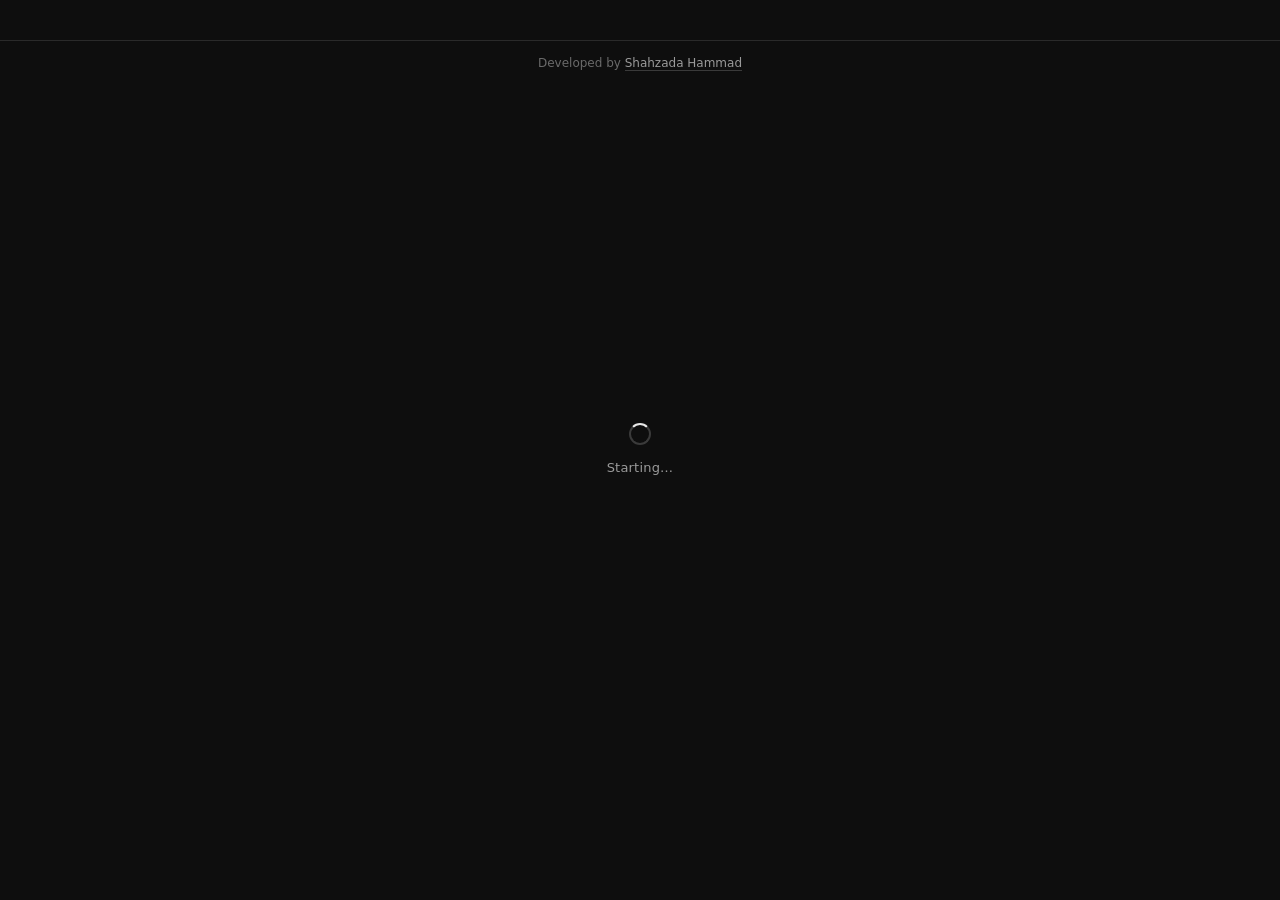
<file: templates/setup.html>
<!doctype html>
<html lang="en">
<head>
  <meta charset="utf-8" />
  <title>Feedscript — Setup</title>
  <link rel="icon" type="image/png" sizes="256x256" href="../static/icon-256.png" />
  <link rel="icon" type="image/png" sizes="64x64" href="../static/icon-64.png" />
  <style>
    :root {
      --bg: #0e0e0e;
      --bg-2: #161616;
      --bg-3: #1e1e1e;
      --line: #2a2a2a;
      --line-2: #3a3a3a;
      --fg: #e8e8e8;
      --fg-dim: #9a9a9a;
      --fg-mute: #6a6a6a;
      --ok: #a6d18a;
      --err: #ff8080;
    }
    * { box-sizing: border-box; }
    html, body {
      margin: 0; padding: 0;
      background: var(--bg); color: var(--fg);
      font-family: -apple-system, BlinkMacSystemFont, "SF Pro Text", system-ui, sans-serif;
      font-size: 14px; line-height: 1.45;
    }
    header {
      padding: 16px 24px;
      border-bottom: 1px solid var(--line);
      background: var(--bg-2);
    }
    header h1 { margin: 0; font-size: 15px; font-weight: 500; letter-spacing: 0.02em; }
    main { padding: 22px 24px; max-width: 820px; margin: 0 auto; }
    h2 { font-size: 14px; font-weight: 500; color: var(--fg); margin: 0 0 8px; }
    p.lede { color: var(--fg-dim); margin: 0 0 20px; font-size: 13px; }

    .status-line {
      font-size: 12px;
      color: var(--fg-dim);
      margin: 0 0 14px;
      padding: 8px 12px;
      background: var(--bg-2);
      border: 1px solid var(--line);
      border-left-width: 3px;
    }
    .status-line.working { border-left-color: var(--fg); }
    .status-line.ready { border-left-color: var(--fg-dim); color: var(--fg); }
    .status-line.blocked { border-left-color: var(--err); }

    body.booting header,
    body.booting #wizard { display: none; }
    body:not(.booting) #splash { display: none; }

    #splash {
      position: fixed;
      inset: 0;
      display: flex;
      align-items: center;
      justify-content: center;
      flex-direction: column;
      gap: 14px;
      color: var(--fg-dim);
      font-size: 13px;
      letter-spacing: 0.2px;
    }
    .spinner {
      width: 22px; height: 22px;
      border: 2px solid var(--line-2);
      border-top-color: var(--fg);
      border-radius: 50%;
      animation: spin 0.8s linear infinite;
    }
    @keyframes spin { to { transform: rotate(360deg); } }

    .dep {
      display: flex;
      align-items: center;
      gap: 14px;
      padding: 14px;
      border: 1px solid var(--line);
      background: var(--bg-2);
      margin-bottom: 8px;
    }
    .dep .mark {
      width: 14px; height: 14px; flex-shrink: 0;
      border-radius: 50%;
      background: var(--bg-3);
      border: 1px solid var(--line-2);
    }
    .dep.ok .mark { background: var(--fg-dim); border-color: var(--fg-dim); }
    .dep.missing .mark { background: var(--bg); border-color: var(--err); }
    .dep.working .mark { background: var(--fg); border-color: var(--fg); animation: pulse 1s ease-in-out infinite; }
    @keyframes pulse { 50% { opacity: 0.3; } }

    .dep .title { flex-shrink: 0; min-width: 180px; font-size: 13px; }
    .dep .note { color: var(--fg-mute); font-size: 12px; flex: 1; }
    .dep .note.err { color: var(--err); }

    button {
      background: var(--fg); color: #000;
      border: 1px solid var(--fg);
      padding: 7px 14px; font-size: 13px; font-weight: 500;
      cursor: pointer; font-family: inherit;
      flex-shrink: 0;
    }
    button:hover:not(:disabled) { background: #d8d8d8; }
    button:disabled { opacity: 0.35; cursor: not-allowed; }
    button.ghost {
      background: transparent; color: var(--fg);
      border: 1px solid var(--line-2); font-weight: 400;
    }
    button.ghost:hover:not(:disabled) { border-color: var(--fg-dim); background: var(--bg-3); }

    .actions {
      display: flex; gap: 12px;
      margin-top: 22px;
      padding-top: 18px;
      border-top: 1px solid var(--line);
    }
    .actions .grow { flex: 1; }

    #log {
      margin-top: 18px;
      padding: 12px;
      background: var(--bg-2);
      border: 1px solid var(--line);
      font-family: ui-monospace, SFMono-Regular, Menlo, monospace;
      font-size: 11px;
      color: var(--fg-dim);
      max-height: 200px;
      overflow-y: auto;
      white-space: pre-wrap;
      word-break: break-all;
    }
    #log:empty { display: none; }

    footer {
      border-top: 1px solid var(--line);
      padding: 14px 24px;
      margin-top: 40px;
      text-align: center;
      color: var(--fg-mute);
      font-size: 12px;
    }
    footer a {
      color: var(--fg-dim);
      text-decoration: none;
      border-bottom: 1px solid var(--line-2);
    }
    footer a:hover { color: var(--fg); border-bottom-color: var(--fg-dim); }
  </style>
</head>
<body class="booting">
  <div id="splash">
    <div class="spinner"></div>
    <div id="splash-text">Starting…</div>
  </div>

  <header><h1>Feedscript</h1></header>
  <main id="wizard">
    <h2>Setup</h2>
    <p class="lede">
      A few things need to be in place before you launch. Click Install for anything missing.
      This check runs once — future launches skip it.
    </p>

    <div id="status-line" class="status-line">Checking dependencies…</div>
    <div id="deps"></div>

    <div class="actions">
      <button id="btn-recheck" class="ghost">Re-check</button>
      <span class="grow"></span>
      <button id="btn-launch" disabled>Launch app</button>
    </div>

    <div id="log"></div>
  </main>

  <footer>
    Developed by <a href="https://www.linkedin.com/in/shahzada-hammad/" target="_blank" rel="noopener">Shahzada Hammad</a>
  </footer>

  <script>
    const api = () => window.pywebview.api;
    const depsEl = document.getElementById("deps");
    const logEl = document.getElementById("log");
    const statusEl = document.getElementById("status-line");
    const btnLaunch = document.getElementById("btn-launch");
    const btnRecheck = document.getElementById("btn-recheck");

    const DEPS = [
      {
        key: "brew",
        title: "Package manager",
        describe: s => s.brew ? "ready" : "needed so the app can install media tools",
        ok: s => s.brew === true,
        install: async () => api().open_brew_install_in_terminal(),
        installLabel: "Open installer",
        autoCascade: false,
        showOn: s => s.platform === "mac",
      },
      {
        key: "ffmpeg",
        title: "Media tools",
        describe: s => (s.ffmpeg && s.ffprobe) ? "ready" : "needed to read audio from videos",
        ok: s => s.ffmpeg && s.ffprobe,
        install: async () => api().install_ffmpeg(),
        needs: s => s.platform === "windows" ? s.winget === true : s.brew === true,
        needsHint: s => s.platform === "windows" ? "winget is unavailable on this system" : "Install the package manager first",
        autoCascade: true,
      },
      {
        key: "packages",
        title: "App components",
        describe: s => {
          const p = s.packages;
          if (!p.venv_ready) return "one-time setup needed";
          if (p.missing.length === 0) return "ready";
          return `${p.missing.length} component${p.missing.length === 1 ? "" : "s"} to install`;
        },
        ok: s => s.packages.venv_ready && s.packages.missing.length === 0,
        install: async () => api().install_packages(),
        installLabel: "Install",
        autoCascade: true,
      },
      {
        key: "whisper",
        title: "Transcription model",
        describe: s => s.whisper_small ? "ready" : "~460 MB — downloads once",
        ok: s => s.whisper_small === true,
        install: async () => api().download_whisper_model("small"),
        installLabel: "Download",
        needs: s => s.packages.venv_ready && s.packages.missing.length === 0,
        needsHint: "Install app components first",
        autoCascade: true,
      },
    ];

    let lastStatus = null;
    let installing = false;
    let cascading = false;

    function setStatus(text, cls) {
      statusEl.textContent = text;
      statusEl.className = "status-line" + (cls ? " " + cls : "");
    }

    function visibleDeps(status) {
      return DEPS.filter(d => !d.showOn || d.showOn(status));
    }

    function render(status) {
      lastStatus = status;
      depsEl.innerHTML = "";
      let allOk = true;
      let firstBlocker = null;
      for (const d of visibleDeps(status)) {
        const ok = d.ok(status);
        if (!ok) {
          allOk = false;
          if (!firstBlocker) firstBlocker = d;
        }
        const gated = d.needs && !d.needs(status);
        const row = document.createElement("div");
        row.className = "dep " + (ok ? "ok" : "missing");
        row.dataset.key = d.key;
        const btn = document.createElement("button");
        btn.textContent = d.installLabel || "Install";
        btn.disabled = ok || gated || installing;
        btn.onclick = () => runInstall(d);
        const hint = typeof d.needsHint === "function" ? d.needsHint(status) : d.needsHint;
        row.innerHTML =
          `<span class="mark"></span>
           <span class="title">${d.title}</span>
           <span class="note ${ok ? "" : gated ? "err" : ""}">${gated ? hint : d.describe(status)}</span>`;
        row.appendChild(btn);
        depsEl.appendChild(row);
      }
      btnLaunch.disabled = !allOk || installing;
      btnLaunch.textContent = allOk ? "Launch app" : (firstBlocker ? `Waiting: ${firstBlocker.title}` : "Launch app");
      if (installing) {
        setStatus("Installing — watch the log below for live output.", "working");
      } else if (allOk) {
        setStatus("All dependencies ready. Click Launch app.", "ready");
      } else if (firstBlocker) {
        setStatus(`Next step: ${firstBlocker.title}`, "blocked");
      }
    }

    async function runInstall(d) {
      if (installing) return;
      installing = true;
      render(lastStatus || { brew: false, ffmpeg: false, ffprobe: false, packages: { venv_ready: false, missing: [] }, whisper_small: false });
      appendLog(`▶ ${d.title}…`);
      let r = { ok: false, error: "no response" };
      try {
        r = await d.install();
      } catch (e) {
        appendLog("ERROR: " + (e?.message || e));
      }
      if (r && r.message) appendLog(r.message);
      if (r && r.error) appendLog("ERROR: " + r.error);
      appendLog(r && r.ok ? `✓ ${d.title}: done` : `✗ ${d.title}: failed`);
      installing = false;
      await recheck();

      if (r && r.ok && d.autoCascade) {
        const next = firstMissingAutoCascade();
        if (next) {
          appendLog(`▶ Next step: ${next.title}…`);
          await runInstall(next);
        }
      }
    }

    function firstMissingAutoCascade() {
      if (!lastStatus) return null;
      for (const d of visibleDeps(lastStatus)) {
        if (!d.ok(lastStatus) && d.autoCascade && (!d.needs || d.needs(lastStatus))) {
          return d;
        }
      }
      return null;
    }

    function appendLog(s) {
      logEl.textContent += (logEl.textContent ? "\n" : "") + s;
      logEl.scrollTop = logEl.scrollHeight;
    }

    window.pushSetupLog = function(line) { appendLog(line); };

    function isAllReady(s) {
      if (!s) return false;
      for (const d of visibleDeps(s)) {
        if (!d.ok(s)) return false;
      }
      return true;
    }

    async function autoLaunch() {
      const splashText = document.getElementById("splash-text");
      if (splashText) splashText.textContent = "Starting server…";
      try {
        const r = await api().launch_app();
        if (!r || !r.ok) {
          document.body.classList.remove("booting");
          setStatus("Launch failed: " + ((r && r.error) || "see log"), "blocked");
          appendLog("ERROR: " + ((r && r.error) || "could not launch"));
        }
      } catch (e) {
        document.body.classList.remove("booting");
        setStatus("Launch failed: " + (e?.message || e), "blocked");
      }
    }

    async function recheck() {
      setStatus("Checking…", "working");
      try {
        const status = await api().check_all();
        render(status);
        if (isAllReady(status)) {
          if (!installing) autoLaunch();
        } else {
          document.body.classList.remove("booting");
        }
      } catch (e) {
        document.body.classList.remove("booting");
        setStatus("Check failed: " + (e?.message || e), "blocked");
      }
    }

    btnRecheck.onclick = recheck;
    btnLaunch.onclick = async () => {
      btnLaunch.disabled = true;
      btnLaunch.textContent = "Starting server…";
      setStatus("Starting server…", "working");
      appendLog("▶ Starting server…");
      try {
        const r = await api().launch_app();
        if (!r.ok) {
          appendLog("ERROR: " + (r.error || "could not launch"));
          setStatus("Launch failed: " + (r.error || "see log"), "blocked");
          btnLaunch.textContent = "Launch app";
          btnLaunch.disabled = false;
        }
      } catch (e) {
        appendLog("ERROR: " + (e?.message || e));
        btnLaunch.textContent = "Launch app";
        btnLaunch.disabled = false;
      }
    };

    function waitForApi(attempt = 0) {
      if (window.pywebview && window.pywebview.api) {
        recheck();
      } else if (attempt < 50) {
        setTimeout(() => waitForApi(attempt + 1), 100);
      } else {
        document.body.innerHTML = "<main><p style='color:#ff8080'>Python bridge didn't load. Close and re-open the app.</p></main>";
      }
    }
    waitForApi();
  </script>
</body>
</html>
</file>
